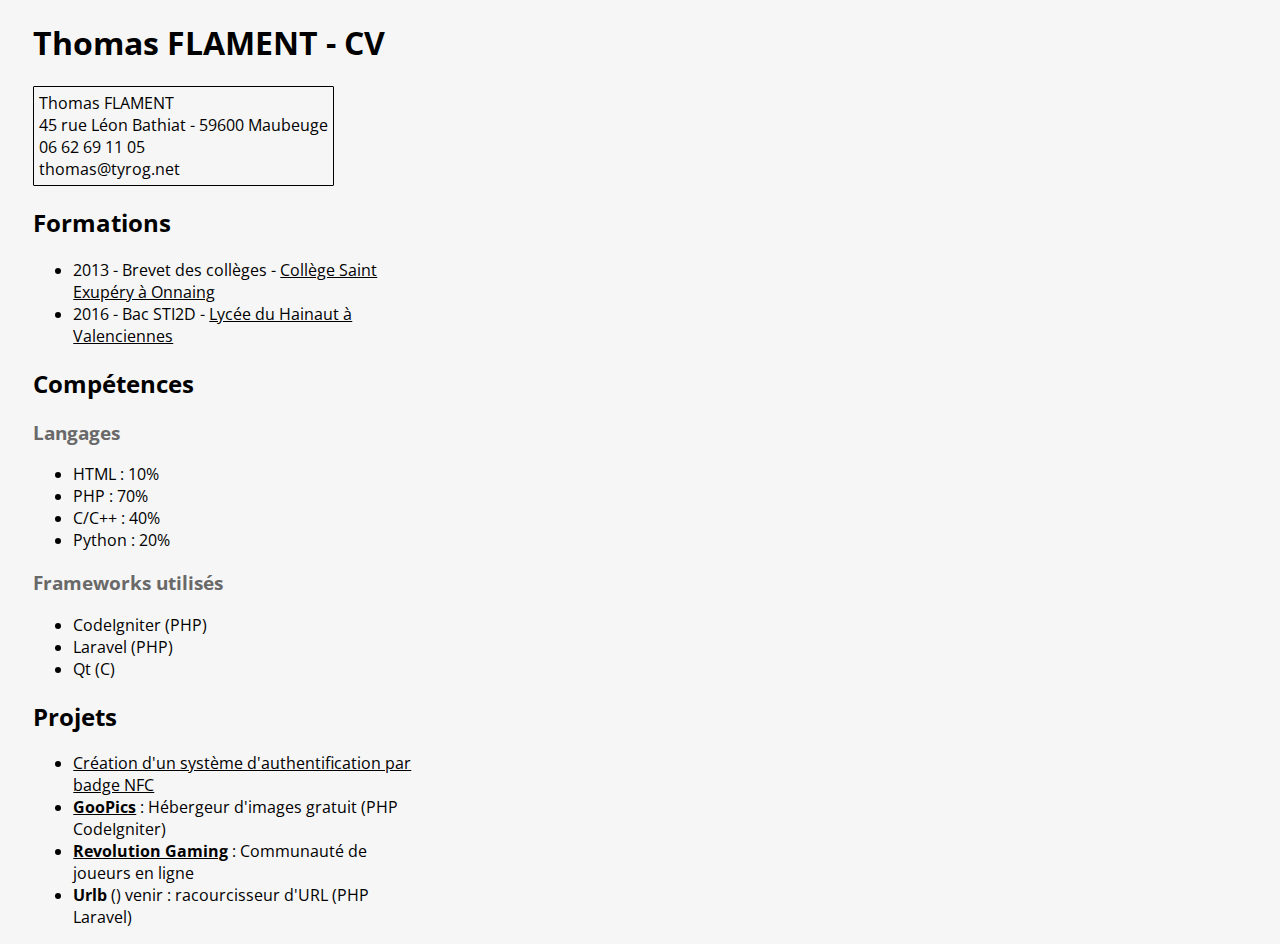
<file: Conception_Docs/TP2/index.html>
<!DOCTYPE html>
<html lang="fr">
<head>
	<meta charset="utf-8">
	<title>Thomas FLAMENT | CV</title>
	<link rel="stylesheet" type="text/css" href="//fonts.googleapis.com/css?family=Open+Sans" />
	<link rel="stylesheet" href="style.css">
</head>
<body>
<div class="content">
  <h1>Thomas FLAMENT - CV</h1>
  <div class="head">
    <p>Thomas FLAMENT</p>
    <p>45 rue Léon Bathiat - 59600 Maubeuge</p>
    <p>06 62 69 11 05</p>
    <p>thomas@tyrog.net</p>
  </div>
  <h2>Formations</h2>
	<ul>
  	<li>2013 - Brevet des collèges - <a target="_blank" href="http://stex-onnaing.etab.ac-lille.fr/">Collège Saint Exupéry à Onnaing</a></li>
  	<li>2016 - Bac STI2D - <a target="_blank" href="http://www.lycee-hainaut.net/">Lycée du Hainaut à Valenciennes</a></li>
	</ul>
	<h2>Compétences</h2>
  <h3>Langages</h3>
	<ul>
	  <li>HTML : 10%</li>
	  <li>PHP : 70%</li>
	  <li>C/C++ : 40%</li>
	  <li>Python : 20%</li>
	</ul>
  <h3>Frameworks utilisés</h3>
	<ul>
	  <li>CodeIgniter (PHP)</li>
	  <li>Laravel (PHP)</li>
	  <li>Qt (C)</li>
	</ul>
  <h2>Projets</h2>
	<ul>
  	<li><a href="projet-sin.html">Création d'un système d'authentification par badge NFC</a></li>
  	<li><b><a target="_blank" href="https://goopics.net">GooPics</a></b> : Hébergeur d'images gratuit (PHP CodeIgniter)</li>
  	<li><b><a target="_blank" href="https://revolution-gaming.fr">Revolution Gaming</a></b> : Communauté de joueurs en ligne</li>
		<li><b>Urlb</b> () venir : racourcisseur d'URL (PHP Laravel)</li>
	</ul>
</div>
</body>
</html>
</file>
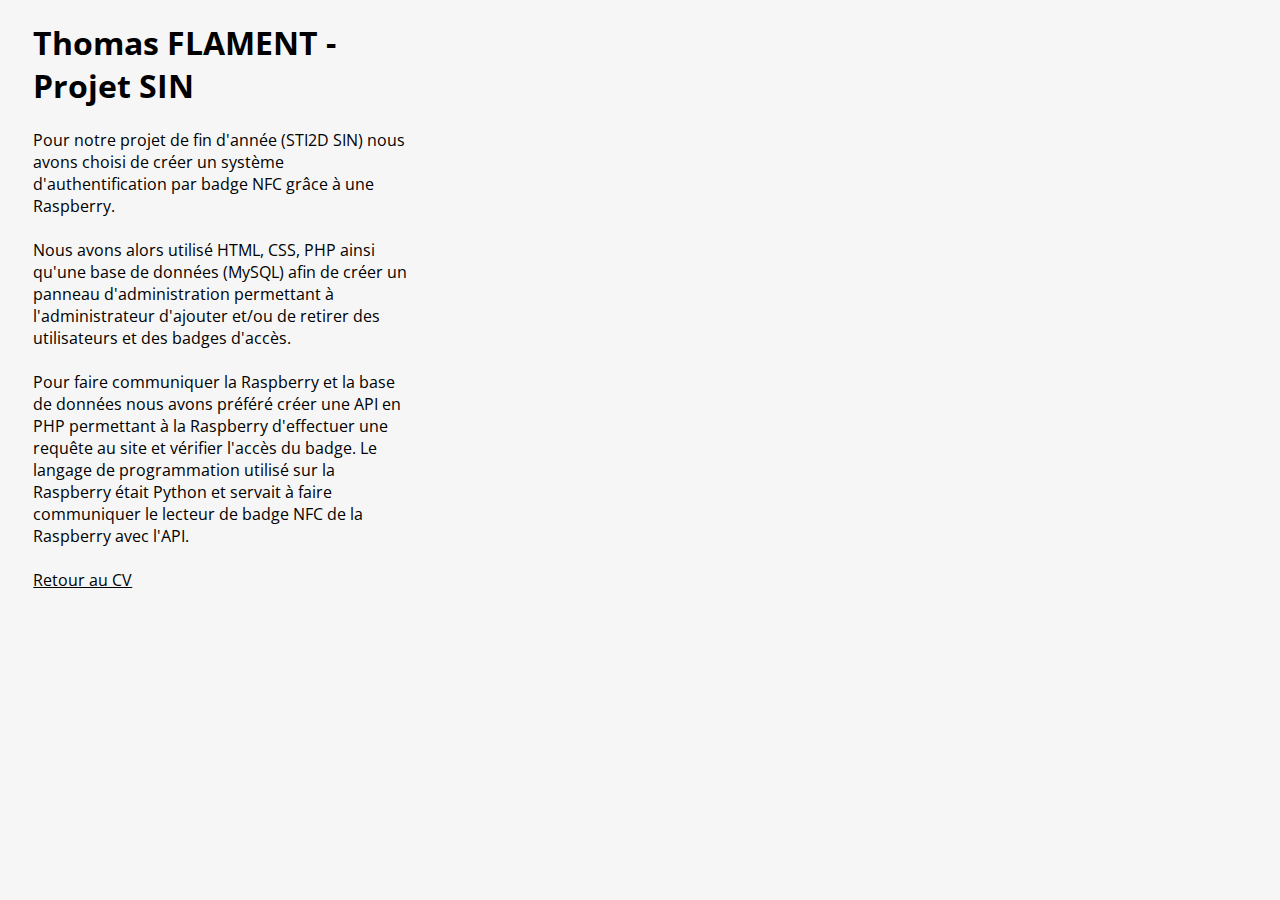
<file: Conception_Docs/TP2/projet-sin.html>
<!DOCTYPE html>
<html lang="fr">
<head>
	<meta charset="utf-8">
	<title>Thomas FLAMENT | Projet SIN</title>
	<link rel="stylesheet" type="text/css" href="//fonts.googleapis.com/css?family=Open+Sans" />
	<link rel="stylesheet" href="style.css">
</head>
<body>
<div class="content">
  <h1>Thomas FLAMENT - Projet SIN</h1>
  <p>Pour notre projet de fin d'année (STI2D SIN) nous avons choisi de créer un système d'authentification par badge NFC grâce à une Raspberry.</p><br />
  <p>Nous avons alors utilisé HTML, CSS, PHP ainsi qu'une base de données (MySQL) afin de créer un panneau d'administration permettant à l'administrateur d'ajouter et/ou de retirer des utilisateurs et des badges d'accès.</p><br />
  <p>Pour faire communiquer la Raspberry et la base de données nous avons préféré créer une API en PHP permettant à la Raspberry d'effectuer une requête au site et vérifier l'accès du badge. Le langage de programmation utilisé sur la Raspberry était Python et servait à faire communiquer le lecteur de badge NFC de la Raspberry avec l'API.</p><br />
  <p><a href="../">Retour au CV</a></p>
</div>
</body>
</html>
</file>
<file: Conception_Docs/TP2/style.css>
body{
  background-color: #F6F6F6;
  font-family: 'Open Sans', sans-serif;
}

.content{
  width: 30%;
  margin-left: 2%;
  margin-right: auto;
}

.head{
  padding: 5px;
  display: inline-block;
  border: 1px solid black;
  border-radius: 1px;
}

p{
  margin: 0;
  padding: 0;
}

h3{
  color: #696969;
}

a{
  color: black;
  text-decoration: underline;
}
</file>
